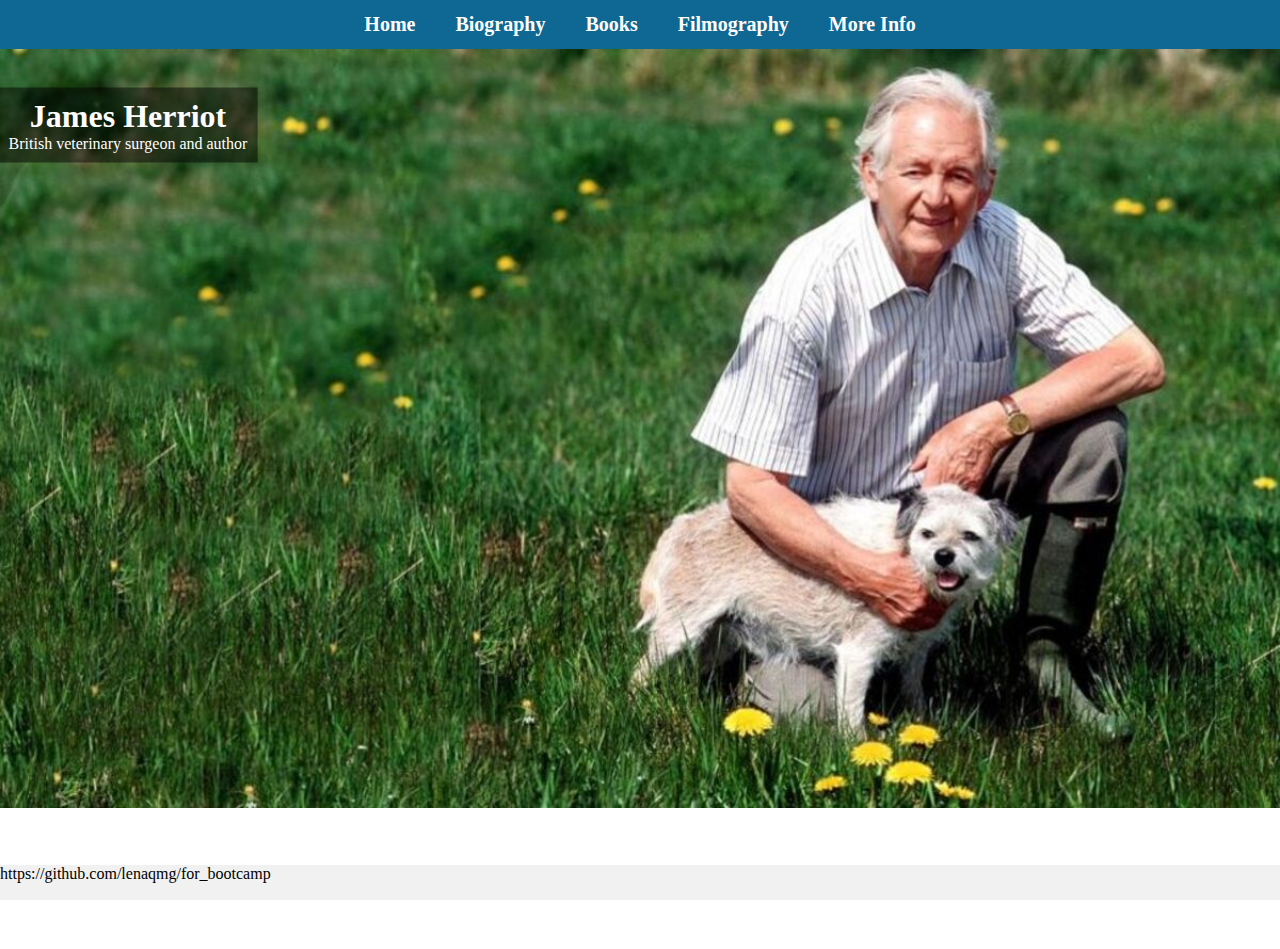
<file: DI-Bootcamp-Stage1/Final-Project/index.html>
<!DOCTYPE html>
<html>
  <head>
    <title>James Herriot</title>
    <link rel="stylesheet" type="text/css" href="styles.css">
    <script src="script.js"></script>
  </head>
  <body>
    <header>
      <nav class="navigation">
        <a class="links" onclick="changeText('home.html')">Home</a>
        <a class="links" onclick="changeText('biography.html')">Biography</a>
        <a class="links" onclick="changeText('books.html')">Books</a>
        <a class="links" onclick="changeText('filmography.html')">Filmography</a>
        <a class="links" onclick="changeText('info.html')">More Info</a>
      </nav>
    </header>

    <main class="main">
      <iframe id="iframe1" src="home.html"></iframe>
    </main>

    <footer>
      <p>https://github.com/lenaqmg/for_bootcamp</p>
    </footer>
  </body>
</html>
</file>
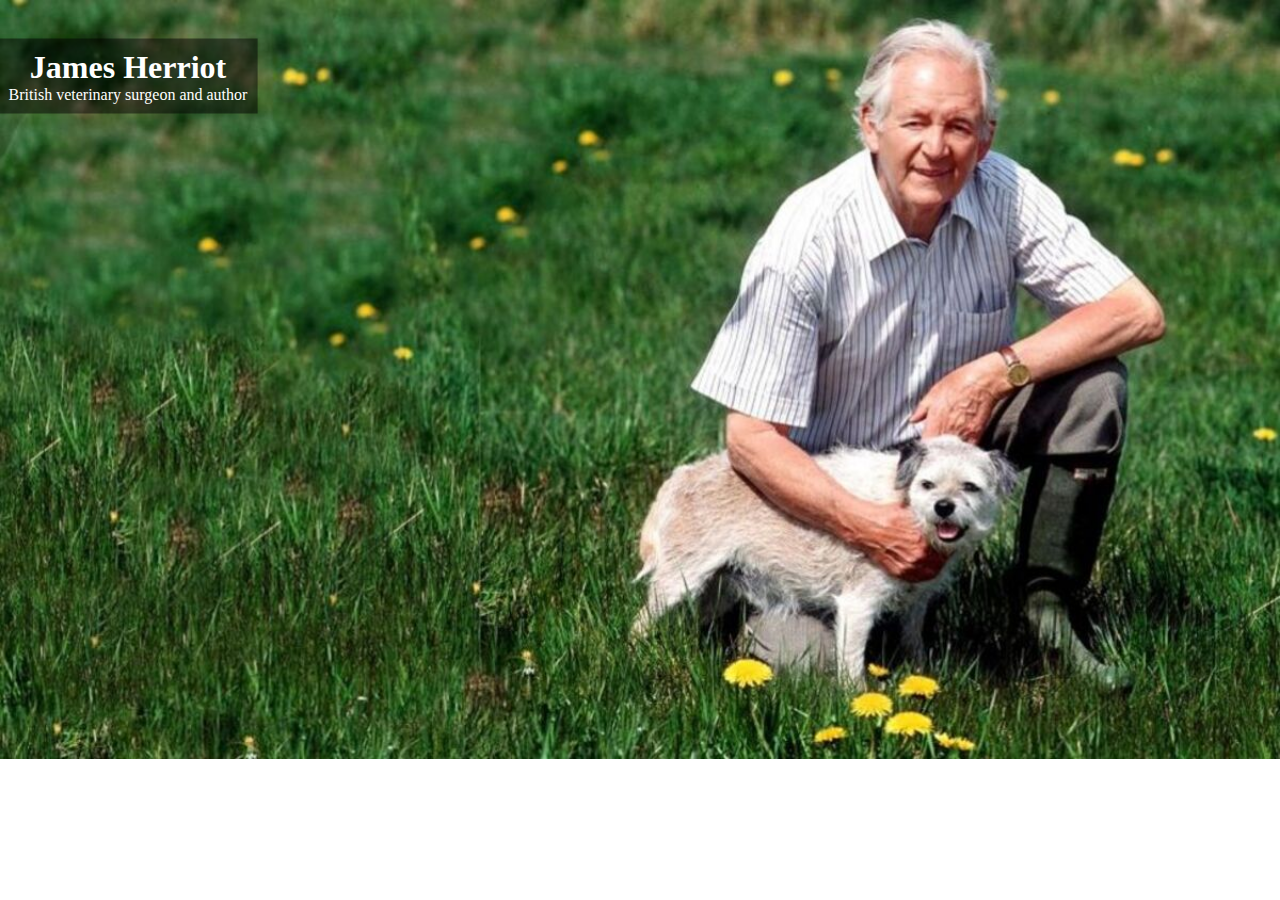
<file: DI-Bootcamp-Stage1/Final-Project/home.html>
<head>
    <link rel="stylesheet" type="text/css" href="styles.css">
</head>
<html>
    <!-- Hero image -->
    <section id="home">
        <div class="content">
            <img src="14.jpg" alt="Изображение">
            <div class="overlay">
                <h1 class="title">James Herriot</h1>
                <p class="img-caption">British veterinary surgeon and author</p>
            </div>
        </div>
    </section>
</html>
</file>
<file: DI-Bootcamp-Stage1/Final-Project/styles.css>
* {
  box-sizing: border-box;
  margin: 0;
  padding: 0;
}

body {
  margin: 0;
  padding: 0;
}

header {
  background-color: #f1f1f1;
  z-index: 1;
  position: fixed;
  top: 0;
  left: 0;
  width: 100%;
  height: 49px;
  background-color: #0f6894;
  justify-content: center;
  align-items: center;
}

.navigation {
  display: flex;
  justify-content: center;
  align-items: center;
  width: 100%;
  height: 100%;
  max-width: 1430px;
}

.navigation a {
  text-decoration: none;
  font-family: "Kaushan Script", cursive;
  color: #fff;
  padding: 10px 20px;
  font-size: 20px;
  font-weight: bold;
}

.navigation a:hover {
  color: #444444;
  background-color: #fff;
}

main {
  margin-top: 49px;
  margin-bottom: 35px;
  height: 100%;
}

.content {
  position: relative;
}

.content img {
  width: 100%;
  display: block;
}

.overlay {
  position: absolute;
  top: 10%;
  left: 10%;
  transform: translate(-50%, -50%);
  background-color: rgba(0, 0, 0, 0.5);
  color: #fff;
  padding: 10px;
  text-align: center;
}

.img {
  float: left;
  margin: 7px 7px 7px 0;
}

.img1 {
  float: right;
  margin: 7px 7px 7px 0;
}

iframe {
  position: absolute;
  top: 49px;
  left: 0;
  border: 0;
  height: 100%;
  width: 100%;
}

.text {
  position: absolute;
  top: 5vh;
  left: 15vw;
  font-size: 20px;
  font-weight: bold;
}

.link-image {
  display: inline-block;
  text-align: center;
  text-decoration: none;
  vertical-align: top;
  padding: 20px;
}

.link-image img {
  display: block;
  margin: 0 auto;
}

.link-image span {
  display: block;
}


footer {
  background-color: #f1f1f1;
  position: fixed;
  bottom: 0;
  left: 0;
  width: 100%;
  height: 35px;
}
</file>
